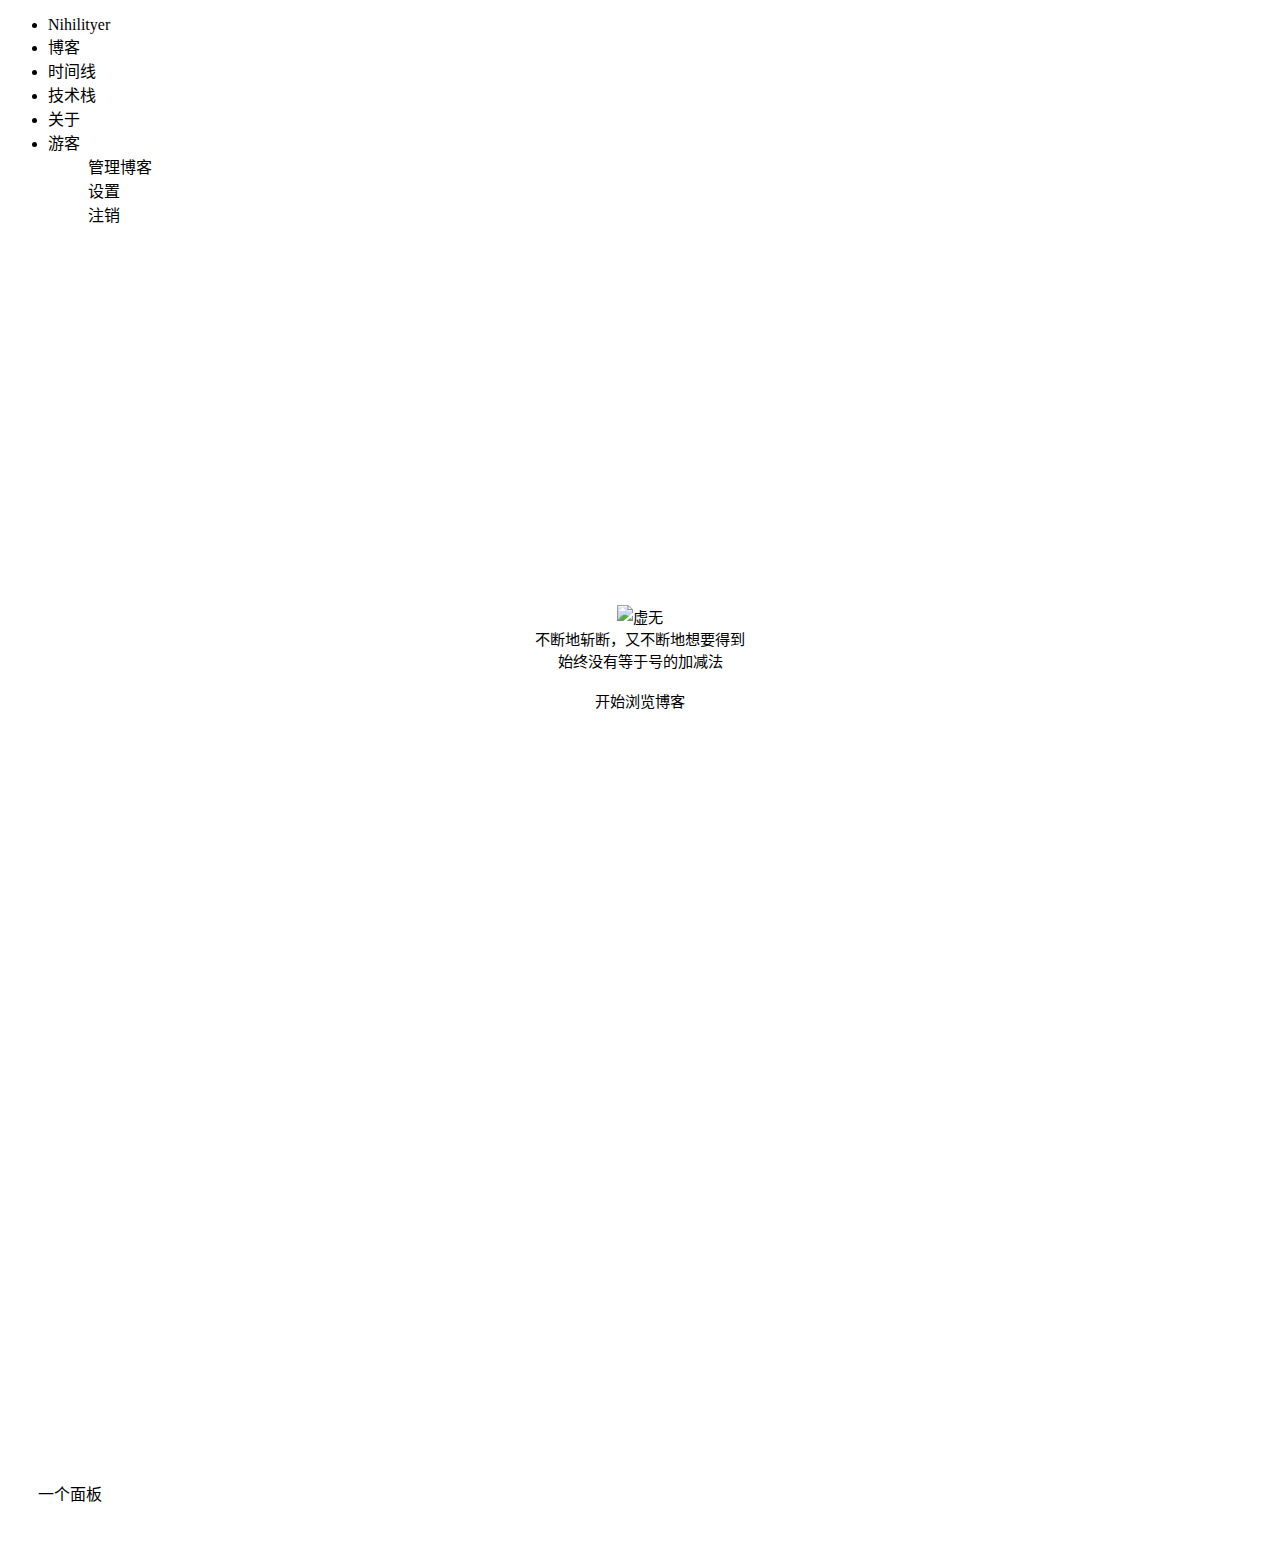
<file: src/main/resources/templates/index.html>
<!DOCTYPE html>
<html xmlns:th="http://www.thymeleaf.org" lang="zh-CN" xmlns:sec="http://www.thymeleaf.org/extras/spring-security" >
	<head>
		<meta charset="utf-8">
		<title>Nihilityer</title>
		<meta name="renderer" content="webkit">
		<meta http-equiv="X-UA-Compatible" content="IE=edge,chrome=1">
		<meta name="viewport" content="width=device-width, initial-scale=1, maximum-scale=1">
		<link rel="icon" th:href="@{favicon.ico}" >
		<link rel="stylesheet" th:href="@{../layui/css/layui.css}" media="all">
		<link rel="stylesheet" th:href="@{../css/myCss.css}"  media="all">
	</head>
	<body>
		<!-- 导航栏 -->
		<ul class="layui-nav">
			<li class="layui-nav-item layui-this"><a th:href="@{/}">Nihilityer</a></li>
		    <li class="layui-nav-item"><a th:href="@{/blog}">博客</a></li>
		    <li class="layui-nav-item"><a th:href="@{/timeline}">时间线</a></li>
			<li class="layui-nav-item"><a th:href="@{/stack}">技术栈</a></li>
			<li class="layui-nav-item"><a th:href="@{/about}">关于</a></li>
			<li class="layui-nav-item layui-layout-right layui-hide layui-show-md-inline-block" style="margin-right: 3%;">
				<div sec:authorize="!isAuthenticated()">
					<a th:href="@{/login}">
						<i class="layui-icon layui-icon-username"></i>
						游客
					</a>
				</div>
				<div sec:authorize="isAuthenticated()">
					<a href="javascript:;">
						<i class="layui-icon layui-icon-username"></i>
						<span sec:authentication="name"></span>
					</a>
					<dl class="layui-nav-child layui-bg-black">
						<dd><a th:href="@{/admin/mBlog}">管理博客</a></dd>
						<dd><a th:href="@{/admin/}">设置</a></dd>
						<dd><a th:href="@{/logout}">注销</a></dd>
					</dl>
				</div>
		    </li>
		</ul>
		<div class="layui-row" style="height: 94vh;">
			<div class="layui-col-lg7 layui-col-lg-offset3">
				<div class="layui-col-lg3 layui-col-lg-offset3" style="margin-top: 30%; align-items: center;">
					<p style="text-align: center; font-size: 0.95rem;">
						<img th:src="@{../img/start.jpg}" alt="虚无" class="layui-circle" style="width: 7.8125rem; height: 7.8125rem;;" />
						<br>不断地斩断，又不断地想要得到<br>
						始终没有等于号的加减法<br /><br />
						<a th:href="@{/blog}" class="layui-btn layui-btn-primary layui-border-blue">开始浏览博客</a>
					</p>
				</div>
			</div>
		</div>
		<div class="layui-col-lg12">
		    <div class="layui-panel layui-bg-black" style="border: #0C0C0C;">
		        <div style="padding: 30px;">一个面板</div>
		    </div>   
		</div>
	</body>
	<script th:src="@{../layui/layui.js}" charset="utf-8"></script>
</html>
</file>
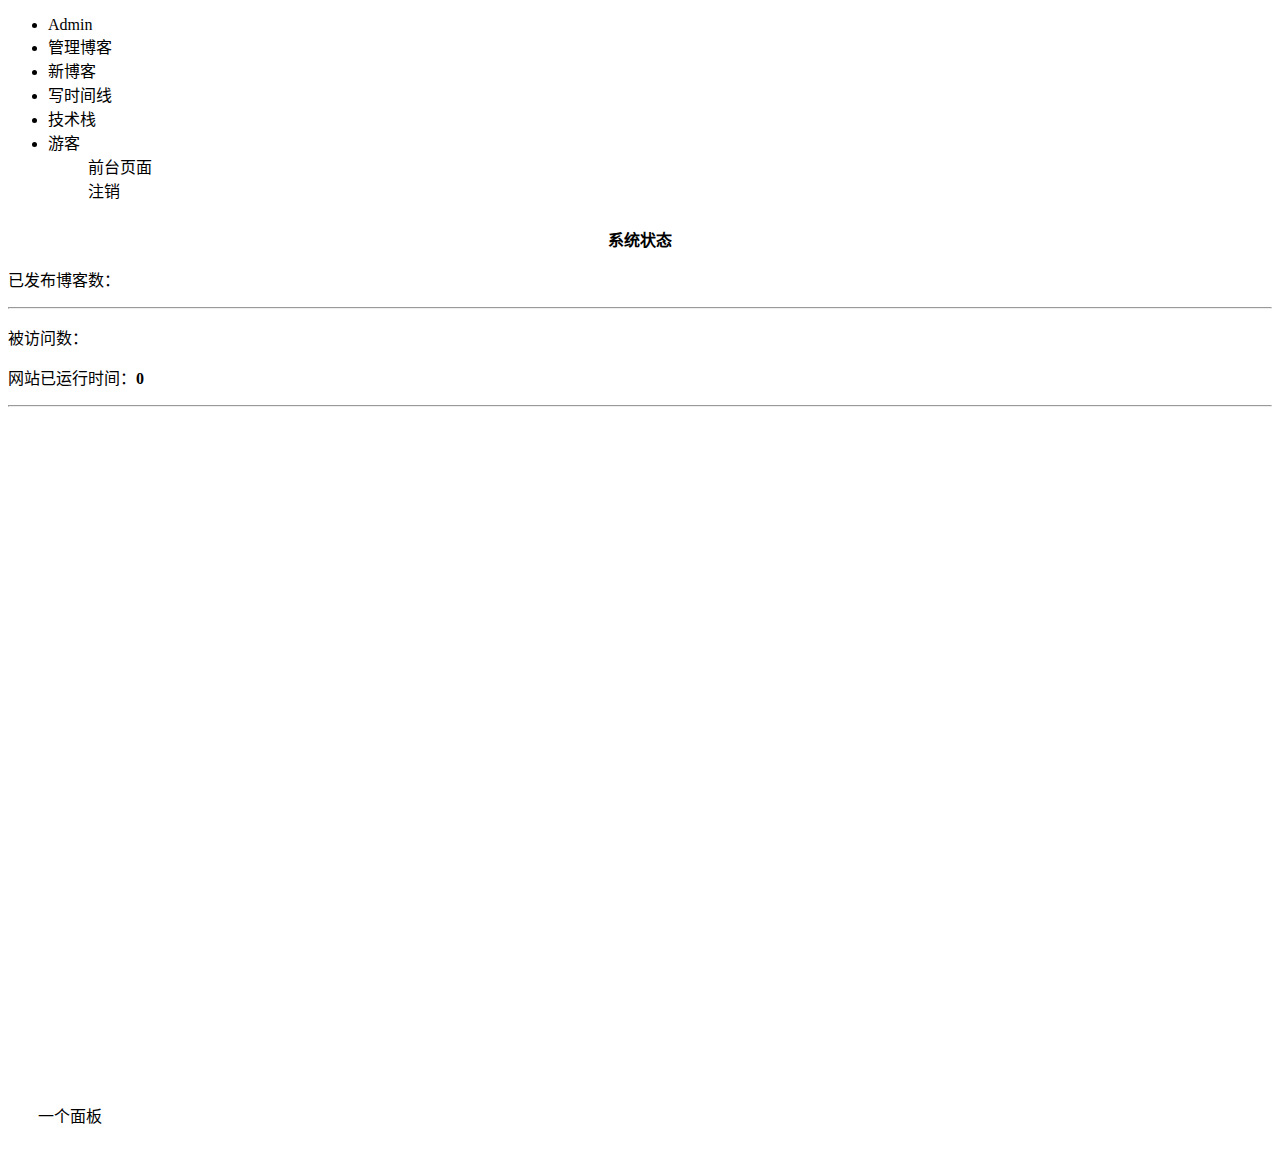
<file: src/main/resources/templates/admin/index.html>
<!DOCTYPE html>
<html xmlns:th="http://www.thymeleaf.org" lang="zh-CN" xmlns:sec="http://www.thymeleaf.org/extras/spring-security">
	<head>
		<meta charset="utf-8">
		<title>系统基本信息</title>
		<meta name="renderer" content="webkit">
		<meta http-equiv="X-UA-Compatible" content="IE=edge,chrome=1">
		<meta name="viewport" content="width=device-width, initial-scale=1, maximum-scale=1">
		<link rel="icon" th:href="@{../favicon.ico}" >
		<link rel="stylesheet" th:href="@{../../layui/css/layui.css}"  media="all">
		<link rel="stylesheet" th:href="@{../../css/myCss.css}"  media="all">
	</head>
	<body>
		<!-- 导航栏 -->
		<ul class="layui-nav">
			<li class="layui-nav-item layui-this"><a th:href="@{/admin/}">Admin</a></li>
			<li class="layui-nav-item"><a th:href="@{/admin/mBlog}">管理博客</a></li>
			<li class="layui-nav-item"><a th:href="@{/admin/writeBlog}">新博客</a></li>
			<li class="layui-nav-item" sec:authorize="hasAuthority('root')"><a th:href="@{/admin/newTimeline}">写时间线</a></li>
			<li class="layui-nav-item" sec:authorize="hasAuthority('root')"><a th:href="@{/admin/addStack}">技术栈</a></li>
			<li class="layui-nav-item layui-layout-right layui-hide layui-show-md-inline-block" style="margin-right: 3%;">
				<div sec:authorize="!isAuthenticated()">
					<a th:href="@{/login}">
						<i class="layui-icon layui-icon-username"></i>
						游客
					</a>
				</div>
				<div sec:authorize="isAuthenticated()">
					<a href="javascript:;">
						<i class="layui-icon layui-icon-username"></i>
						<span sec:authentication="name"></span>
					</a>
					<dl class="layui-nav-child layui-bg-black">
						<dd><a th:href="@{/}">前台页面</a></dd>
						<dd><a th:href="@{/logout}">注销</a></dd>
					</dl>
				</div>
			</li>
		</ul>
		
		<div class="layui-row" style="min-height: 94vh;">
			<div class="layui-col-lg6 layui-col-lg-offset3 layui-card" style="margin-top: 2%;">
				<div class="layui-card-header" style="text-align: center;">
					<strong>系统状态</strong>
				</div>
				<div class="layui-card-body layui-row">
				    <div class="layui-col-lg6">
						<p>已发布博客数：<strong th:text="${blogNumber}"></strong></p>
						<hr />
						<p>被访问数：<strong th:text="${visitsNumber}"></strong></p>
					</div>
					<div class="layui-col-lg6">
						<p>网站已运行时间：<strong>0</strong></p>
						<hr />
					</div>
				</div>
			</div>
		</div>
		
		<!-- 页脚 -->
		<div class="layui-col-lg12">
		    <div class="layui-panel layui-bg-black" style="border: #0C0C0C;" algin="center">
		        <div style="padding: 30px;">一个面板</div>
		    </div>   
		</div>
	</body>
	<script th:src="@{../../layui/layui.js}" charset="utf-8"></script>
</html>
</file>
